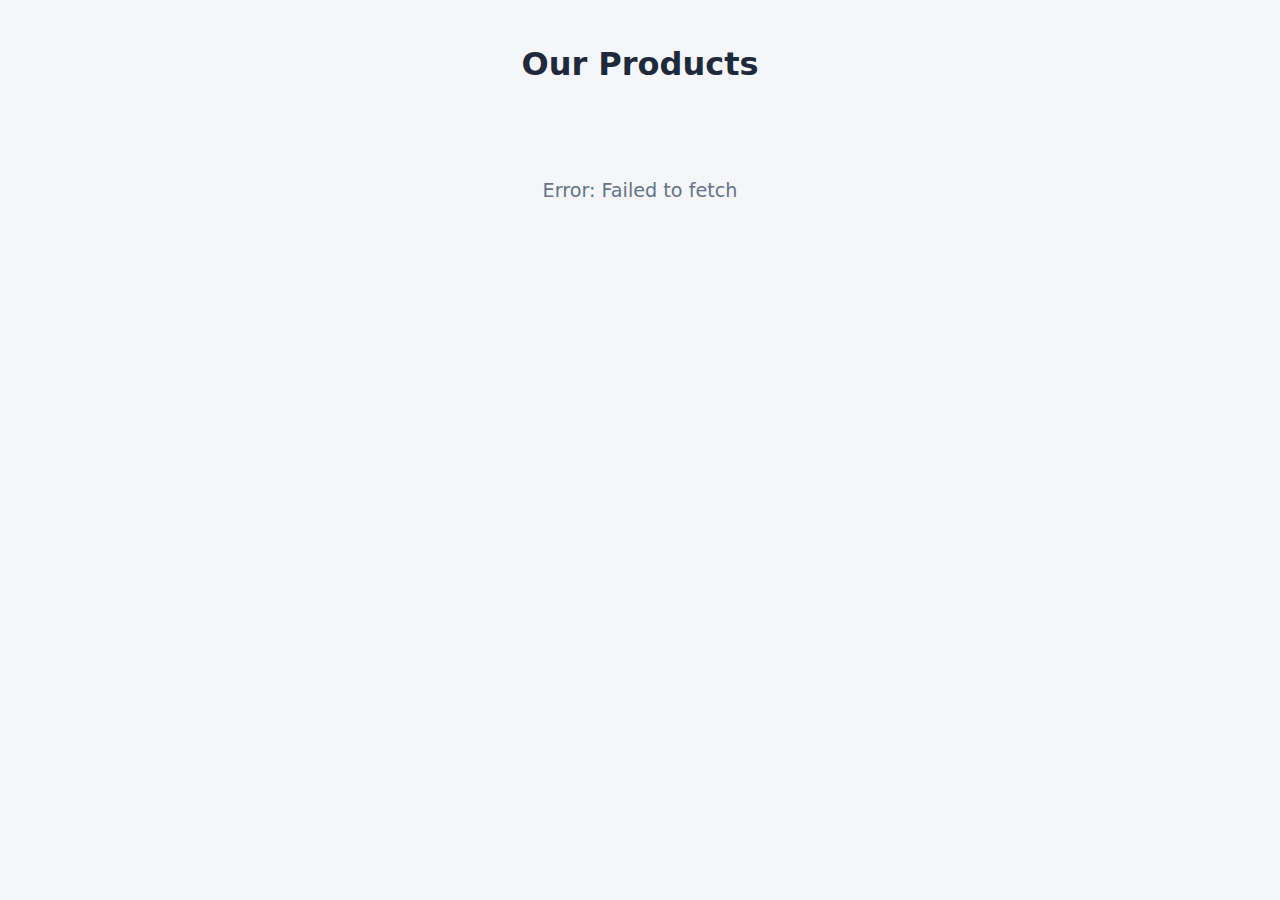
<file: index.html>
<!DOCTYPE html>
<html lang="en">
<head>
    <meta charset="UTF-8">
    <meta name="viewport" content="width=device-width, initial-scale=1.0">
    <title>My Store</title>
    <link rel="stylesheet" href="style.css">
</head>
<body>
    <header>
        <h1>Our Products</h1>
    </header>
    
    <main id="product-catalog">
        </main>

    <div id="loader">Loading products...</div>

    <script src="/load- products.js"></script>
</body>
</html>
</file>
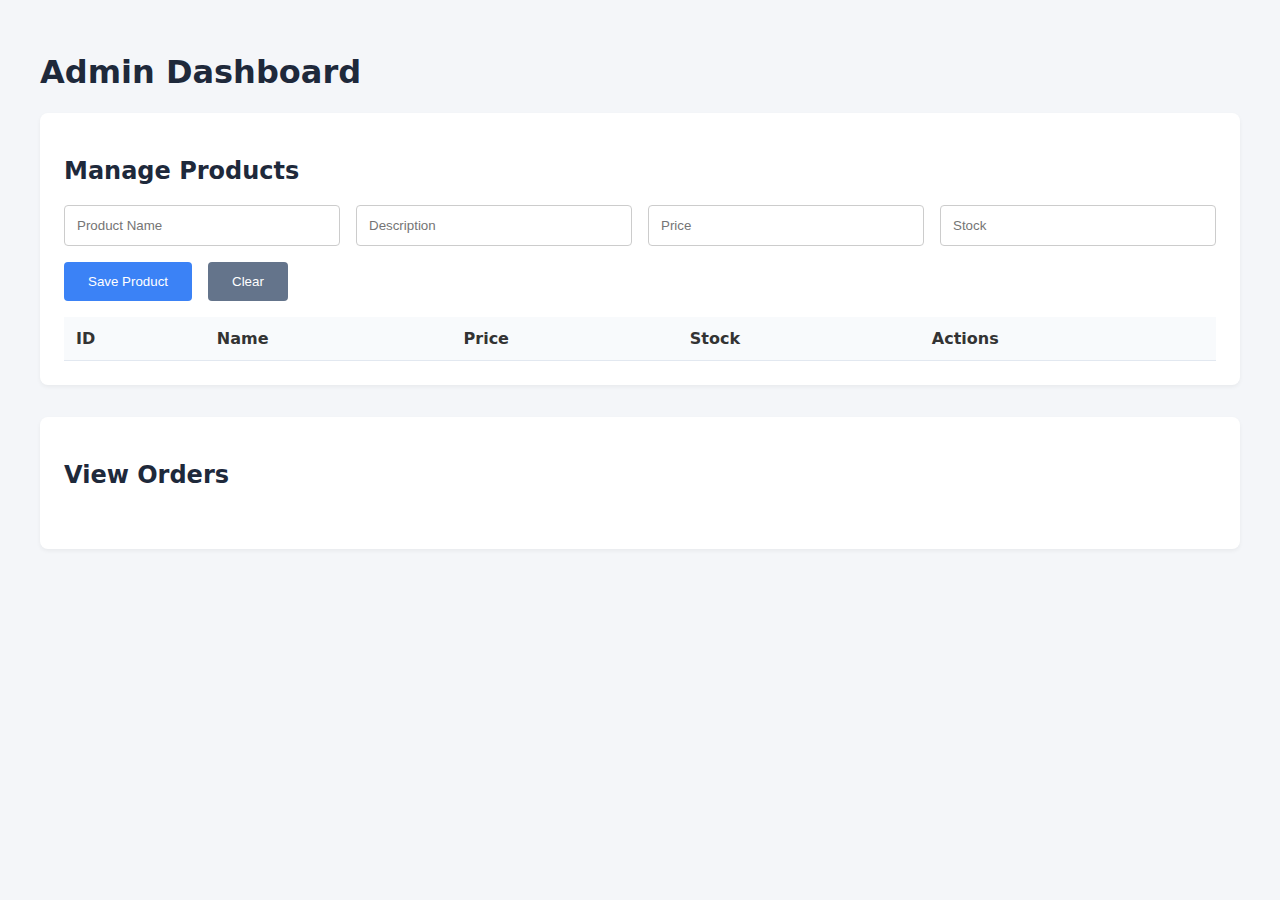
<file: pages/admin.html>
<!DOCTYPE html>
<html lang="en">
<head>
    <meta charset="UTF-8">
    <meta name="viewport" content="width=device-width, initial-scale=1.0">
    <title>Store Admin</title>
    <link rel="stylesheet" href="../css/admin.css">
</head>
<body>
    <div class="container">
        <h1>Admin Dashboard</h1>

        <section class="card">
            <h2>Manage Products</h2>
            <form id="product-form">
                <input type="hidden" name="ProductID" id="ProductID">
                <div class="form-grid">
                    <input type="text" name="Name" placeholder="Product Name" required>
                    <input type="text" name="Description" placeholder="Description" required>
                    <input type="number" step="0.01" name="Price" placeholder="Price" required>
                    <input type="number" name="Stock" placeholder="Stock" required>
                </div>
                <div class="form-actions">
                    <button type="submit">Save Product</button>
                    <button type="button" id="clear-form-btn">Clear</button>
                </div>
            </form>
            <div class="table-container">
                <table id="products-table">
                    <thead><tr><th>ID</th><th>Name</th><th>Price</th><th>Stock</th><th>Actions</th></tr></thead>
                    <tbody></tbody>
                </table>
            </div>
        </section>

        <section class="card">
            <h2>View Orders</h2>
            <div class="table-container">
                <table id="orders-table">
                    <thead></thead>
                    <tbody></tbody>
                </table>
            </div>
        </section>
    </div>
    <script src="../js/admin.js"></script>
</body>
</html>
</file>
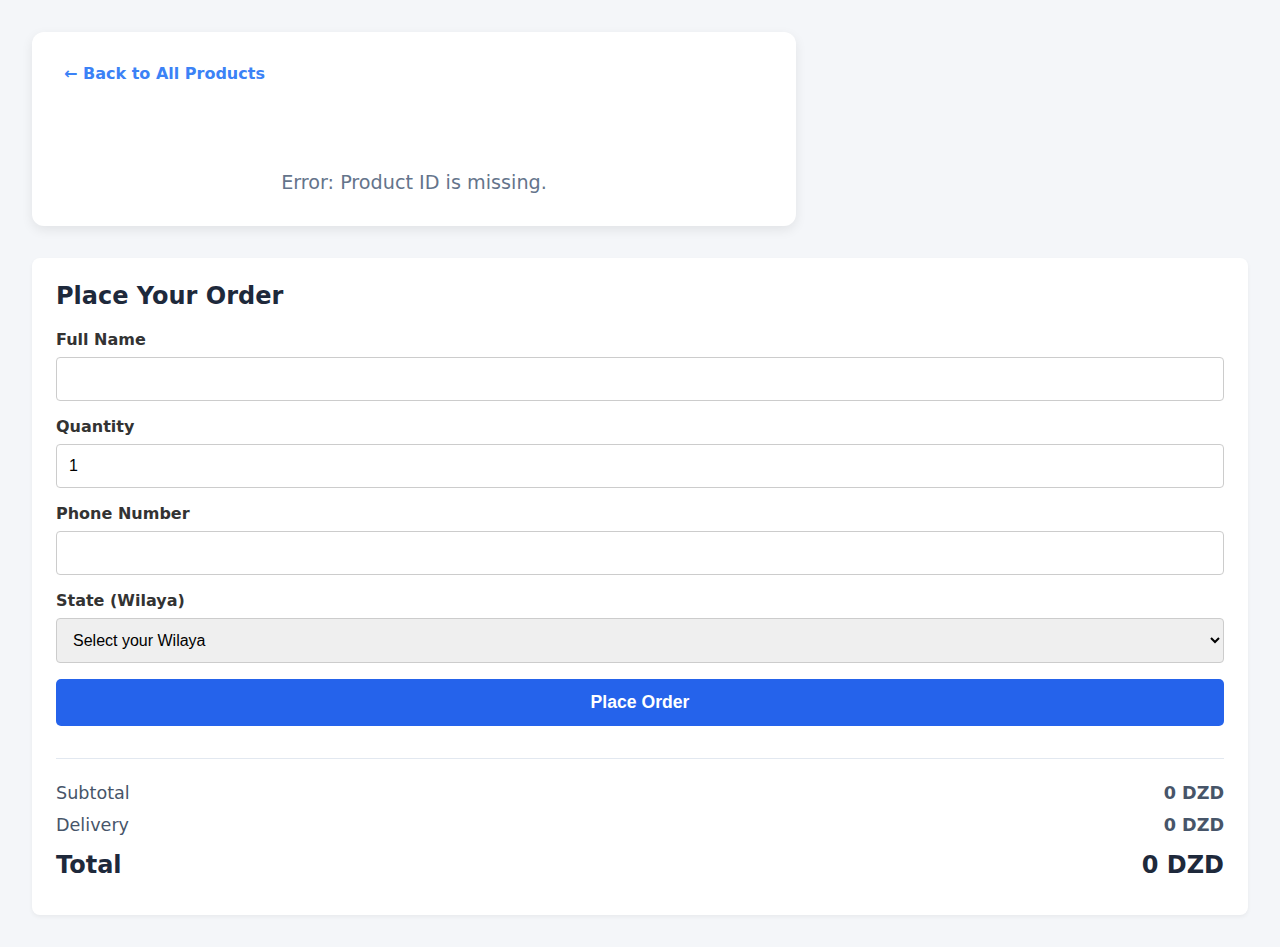
<file: pages/single-product.html>
<!DOCTYPE html>
<html lang="en">
<head>
    <meta charset="UTF-8">
    <meta name="viewport" content="width=device-width, initial-scale=1.0">
    <title>Product Details</title>
    <link rel="stylesheet" href="/css/single-product.css">
</head>
<body>
    <div class="container">
        <a href="/index.html" class="back-link">← Back to All Products</a>
        <div id="product-details">
            </div>
        <div id="loader">Loading product...</div>
    </div>
    <section id="order-section" class="card">
        <h2>Place Your Order</h2>
        <form id="order-form">
            <input type="hidden" id="form-product-id" name="ProductID">
    
            <div class="form-group">
                <label for="Name">Full Name</label>
                <input type="text" id="Name" name="Name" required>
            </div>
    
            <div class="form-group">
                <label for="quantity">Quantity</label>
                <input type="number" id="quantity" name="Quantity" value="1" min="1" required>
            </div>
            <div class="form-group">
                <label for="PhoneNumber">Phone Number</label>
                <input type="tel" id="PhoneNumber" name="PhoneNumber" required>
            </div>
            <div class="form-group">
                <label for="State">State (Wilaya)</label>
                <select id="State" name="State" required>
                    <option value="" disabled selected>Select your Wilaya</option>
                    <option value="Adrar">01. Adrar</option>
                    <option value="Chlef">02. Chlef</option>
                    <option value="Laghouat">03. Laghouat</option>
                    <option value="Oum El Bouaghi">04. Oum El Bouaghi</option>
                    <option value="Batna">05. Batna</option>
                    <option value="Béjaïa">06. Béjaïa</option>
                    <option value="Biskra">07. Biskra</option>
                    <option value="Béchar">08. Béchar</option>
                    <option value="Blida">09. Blida</option>
                    <option value="Bouira">10. Bouira</option>
                    <option value="Tamanrasset">11. Tamanrasset</option>
                    <option value="Tébessa">12. Tébessa</option>
                    <option value="Tlemcen">13. Tlemcen</option>
                    <option value="Tiaret">14. Tiaret</option>
                    <option value="Tizi Ouzou">15. Tizi Ouzou</option>
                    <option value="Algiers">16. Algiers</option>
                    <option value="Djelfa">17. Djelfa</option>
                    <option value="Jijel">18. Jijel</option>
                    <option value="Sétif">19. Sétif</option>
                    <option value="Saïda">20. Saïda</option>
                    <option value="Skikda">21. Skikda</option>
                    <option value="Sidi Bel Abbès">22. Sidi Bel Abbès</option>
                    <option value="Annaba">23. Annaba</option>
                    <option value="Guelma">24. Guelma</option>
                    <option value="Constantine">25. Constantine</option>
                    <option value="Médéa">26. Médéa</option>
                    <option value="Mostaganem">27. Mostaganem</option>
                    <option value="M'Sila">28. M'Sila</option>
                    <option value="Mascara">29. Mascara</option>
                    <option value="Ouargla">30. Ouargla</option>
                    <option value="Oran">31. Oran</option>
                    <option value="El Bayadh">32. El Bayadh</option>
                    <option value="Illizi">33. Illizi</option>
                    <option value="Bordj Bou Arréridj">34. Bordj Bou Arréridj</option>
                    <option value="Boumerdès">35. Boumerdès</option>
                    <option value="El Tarf">36. El Tarf</option>
                    <option value="Tindouf">37. Tindouf</option>
                    <option value="Tissemsilt">38. Tissemsilt</option>
                    <option value="El Oued">39. El Oued</option>
                    <option value="Khenchela">40. Khenchela</option>
                    <option value="Souk Ahras">41. Souk Ahras</option>
                    <option value="Tipaza">42. Tipaza</option>
                    <option value="Mila">43. Mila</option>
                    <option value="Aïn Defla">44. Aïn Defla</option>
                    <option value="Naâma">45. Naâma</option>
                    <option value="Aïn Témouchent">46. Aïn Témouchent</option>
                    <option value="Ghardaïa">47. Ghardaïa</option>
                    <option value="Relizane">48. Relizane</option>
                    <option value="Timimoun">49. Timimoun</option>
                    <option value="Bordj Badji Mokhtar">50. Bordj Badji Mokhtar</option>
                    <option value="Ouled Djellal">51. Ouled Djellal</option>
                    <option value="Béni Abbès">52. Béni Abbès</option>
                    <option value="In Salah">53. In Salah</option>
                    <option value="In Guezzam">54. In Guezzam</option>
                    <option value="Touggourt">55. Touggourt</option>
                    <option value="Djanet">56. Djanet</option>
                    <option value="El M'Ghair">57. El M'Ghair</option>
                    <option value="El Meniaa">58. El Meniaa</option>
                </select>
            </div>
            <button type="submit" id="submit-order-btn">Place Order</button>
        </form>
        
        <div id="price-summary">
            <div class="price-line">
                <span>Subtotal</span>
                <span id="subtotal-price">0 DZD</span>
            </div>
            <div class="price-line">
                <span>Delivery</span>
                <span>0 DZD</span>
            </div>
            <div class="price-line total">
                <span>Total</span>
                <span id="total-price">0 DZD</span>
            </div>
            <div id="confirm-purchase"></div>
        </div>
    </section>
    <script src="/js/single-product.js"></script>
</body>
</html>
</file>
<file: style.css>
body {
    font-family: system-ui, -apple-system, BlinkMacSystemFont, 'Segoe UI', Roboto, Oxygen, Ubuntu, Cantarell, 'Open Sans', 'Helvetica Neue', sans-serif;
    background-color: #f4f6f9;
    margin: 0;
    padding: 1.5rem;
}

header {
    text-align: center;
    margin-bottom: 2rem;
    color: #1e293b;
}

#product-catalog {
    display: grid;
    grid-template-columns: repeat(auto-fill, minmax(280px, 1fr));
    gap: 1.5rem;
}

.product-card {
    background-color: #ffffff;
    border-radius: 12px;
    box-shadow: 0 4px 12px rgba(0, 0, 0, 0.08);
    overflow: hidden;
    transition: transform 0.2s ease, box-shadow 0.2s ease;
    display: flex;
    flex-direction: column;
}

.product-card:hover {
    transform: translateY(-5px);
    box-shadow: 0 8px 20px rgba(0, 0, 0, 0.12);
}

.product-card .name {
    font-size: 1.25rem;
    font-weight: 600;
    color: #0f172a;
    padding: 1rem 1rem 0.5rem 1rem;
}

.product-card .description {
    font-size: 0.9rem;
    color: #64748b;
    padding: 0 1rem 1rem 1rem;
    flex-grow: 1; /* Makes description take up available space */
}

.product-card .footer {
    display: flex;
    justify-content: space-between;
    align-items: center;
    padding: 1rem;
    border-top: 1px solid #e2e8f0;
    background-color: #f8fafc;
}

.product-card .price {
    font-size: 1.2rem;
    font-weight: 700;
    color: #3b82f6;
}

.product-card .stock {
    font-size: 0.85rem;
    font-weight: 500;
    padding: 0.25rem 0.5rem;
    border-radius: 6px;
    background-color: #dcfce7;
    color: #166534;
}

#loader {
    text-align: center;
    font-size: 1.2rem;
    margin-top: 4rem;
    color: #64748b;
}
</file>
<file: css/admin.css>
body { 
    font-family: system-ui, sans-serif; 
    background-color: #f4f6f9; 
    color: #333; 
    margin: 0; 
    padding: 2rem; 
}
.container {
     max-width: 1200px; 
     margin: 0 auto; 
    }
h1, h2 { 
    color: #1e293b; 
}
.card { 
    background: #fff; 
    border-radius: 8px; 
    box-shadow: 0 2px 4px rgba(0,0,0,0.05); 
    padding: 1.5rem; margin-bottom: 2rem;
 }
.form-grid { 
    display: grid; 
    grid-template-columns: repeat(auto-fit, minmax(200px, 1fr)); 
    gap: 1rem; 
    margin-bottom: 1rem; 
}
input { width: 100%; 
    padding: 0.75rem; 
    border: 1px solid #ccc; 
    border-radius: 4px; 
    box-sizing: border-box; 
}
.form-actions { 
    display: flex;
    gap: 1rem; 
    }
button { padding: 0.75rem 1.5rem; 
    border: none; 
    border-radius: 4px; 
    color: #fff; 
    cursor: pointer; 
}
button[type="submit"] { background-color: #3b82f6; }
button[type="button"] { background-color: #64748b; }
.table-container { 
    overflow-x: auto; 
}
table { 
    width: 100%; 
    border-collapse: collapse; 
    margin-top: 1rem;
 }
th, td { 
    padding: 0.75rem; 
    text-align: left;
    border-bottom: 1px solid #e2e8f0; 
    }
th { 
    background-color: #f8fafc; 
}
.action-btn {
    background: none;
    border: 1px solid;
    border-radius: 4px;
    padding: 0.25rem 0.5rem;
    cursor: pointer;
    margin: 0;
}
.action-buttons-container {
    display: flex;
    align-items: center;
    gap: 0.5rem;
}
.edit-btn {
     color: #f59e0b; 
     border-color: #f59e0b; 
    }
.delete-btn { 
    color: #ef4444; 
    border-color: #ef4444;
 }
 /* Add these styles to admin.css to make status buttons visible */
.status-done-btn {
    color: #22c55e;
    border-color: #22c55e;
}

.status-canceled-btn {
    color: #64748b;
    border-color: #64748b;
}
</file>
<file: css/single-product.css>
body {
    font-family: system-ui, -apple-system, BlinkMacSystemFont, 'Segoe UI', Roboto, Oxygen, Ubuntu, Cantarell, 'Open Sans', 'Helvetica Neue', sans-serif;
    background-color: #f4f6f9;
    margin: 0;
    padding: 2rem;
}

.container {
    width: 100%;
    max-width: 700px;
    background-color: #ffffff;
    padding: 2rem;
    border-radius: 12px;
    box-shadow: 0 4px 12px rgba(0, 0, 0, 0.08);
}

.back-link {
    display: inline-block;
    margin-bottom: 1.5rem;
    color: #3b82f6;
    text-decoration: none;
    font-weight: 600;
}

.back-link:hover {
    text-decoration: underline;
}

#product-details .name {
    font-size: 2.5rem;
    font-weight: 700;
    color: #1e293b;
    margin-bottom: 0.5rem;
}

#product-details .description {
    font-size: 1.1rem;
    color: #64748b;
    margin-bottom: 2rem;
}

#product-details .details-footer {
    display: flex;
    justify-content: space-between;
    align-items: center;
    padding-top: 1.5rem;
    border-top: 1px solid #e2e8f0;
}

#product-details .price {
    font-size: 2rem;
    font-weight: 700;
    color: #1e293b;
}

#product-details .stock {
    font-size: 1rem;
    font-weight: 500;
    padding: 0.4rem 0.8rem;
    border-radius: 6px;
    background-color: #dcfce7;
    color: #166534;
}

#loader {
    text-align: center;
    font-size: 1.2rem;
    margin-top: 4rem;
    color: #64748b;
}
/* Add these styles to the end of single-product.css */
.card {
    background: #fff;
    border-radius: 8px;
    box-shadow: 0 2px 4px rgba(0,0,0,0.05);
    padding: 1.5rem;
    margin-top: 2rem;
}

#order-section h2 {
    margin-top: 0;
    color: #1e293b;
}

.form-group {
    margin-bottom: 1rem;
}

.form-group label {
    display: block;
    margin-bottom: 0.5rem;
    font-weight: 600;
    color: #333;
}

.form-group input,
.form-group select {
    width: 100%;
    padding: 0.75rem;
    border: 1px solid #ccc;
    border-radius: 4px;
    box-sizing: border-box;
    font-size: 1rem;
}

#submit-order-btn {
    width: 100%;
    padding: 0.8rem;
    border: none;
    border-radius: 5px;
    background-color: #2563eb;
    color: white;
    font-size: 1.1rem;
    font-weight: 600;
    cursor: pointer;
    transition: background-color 0.2s;
}

#submit-order-btn:hover {
    background-color: #1d4ed8;
}

#submit-order-btn:disabled {
    background-color: #9ca3af;
    cursor: not-allowed;
}
/* Add these styles to the end of single-product.css */
#price-summary {
    margin-top: 2rem;
    padding-top: 1.5rem;
    border-top: 1px solid #e2e8f0;
}

.price-line {
    display: flex;
    justify-content: space-between;
    font-size: 1.1rem;
    color: #475569;
    margin-bottom: 0.75rem;
}

.price-line.total {
    font-size: 1.5rem;
    font-weight: 700;
    color: #1e293b;
    margin-top: 1rem;
}

.price-line span:last-child {
    font-weight: 600;
}
</file>
